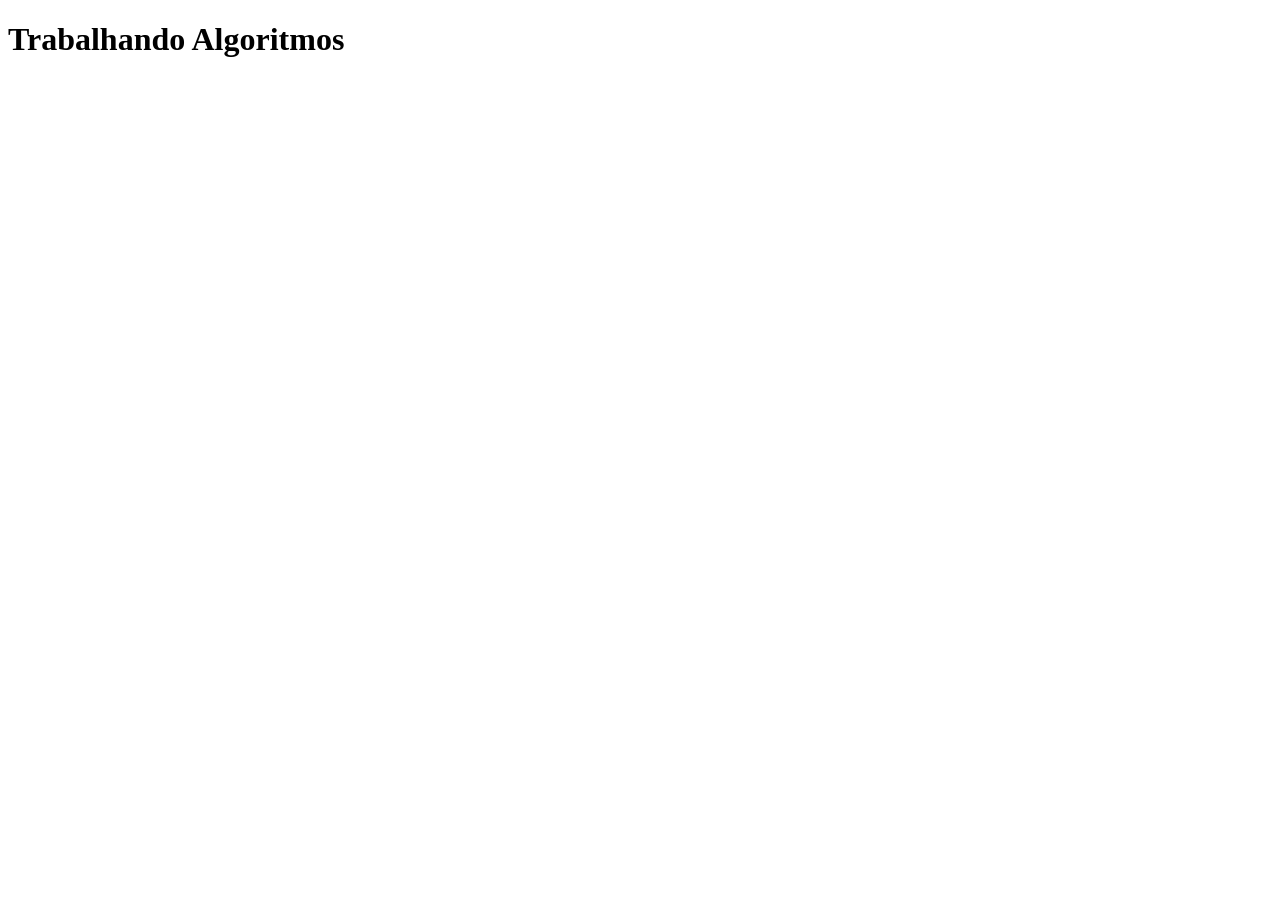
<file: ferreira-luiz/algoritmos/index.html>
<!DOCTYPE html>
<html lang="en">
<head>
    <meta charset="UTF-8">
    <meta name="viewport" content="width=device-width, initial-scale=1.0">
    <title>logica</title>
</head>
<body>
    <h1> Trabalhando Algoritmos </h1>
    <script src="logica.js"></script>

</body>
</html>
</file>
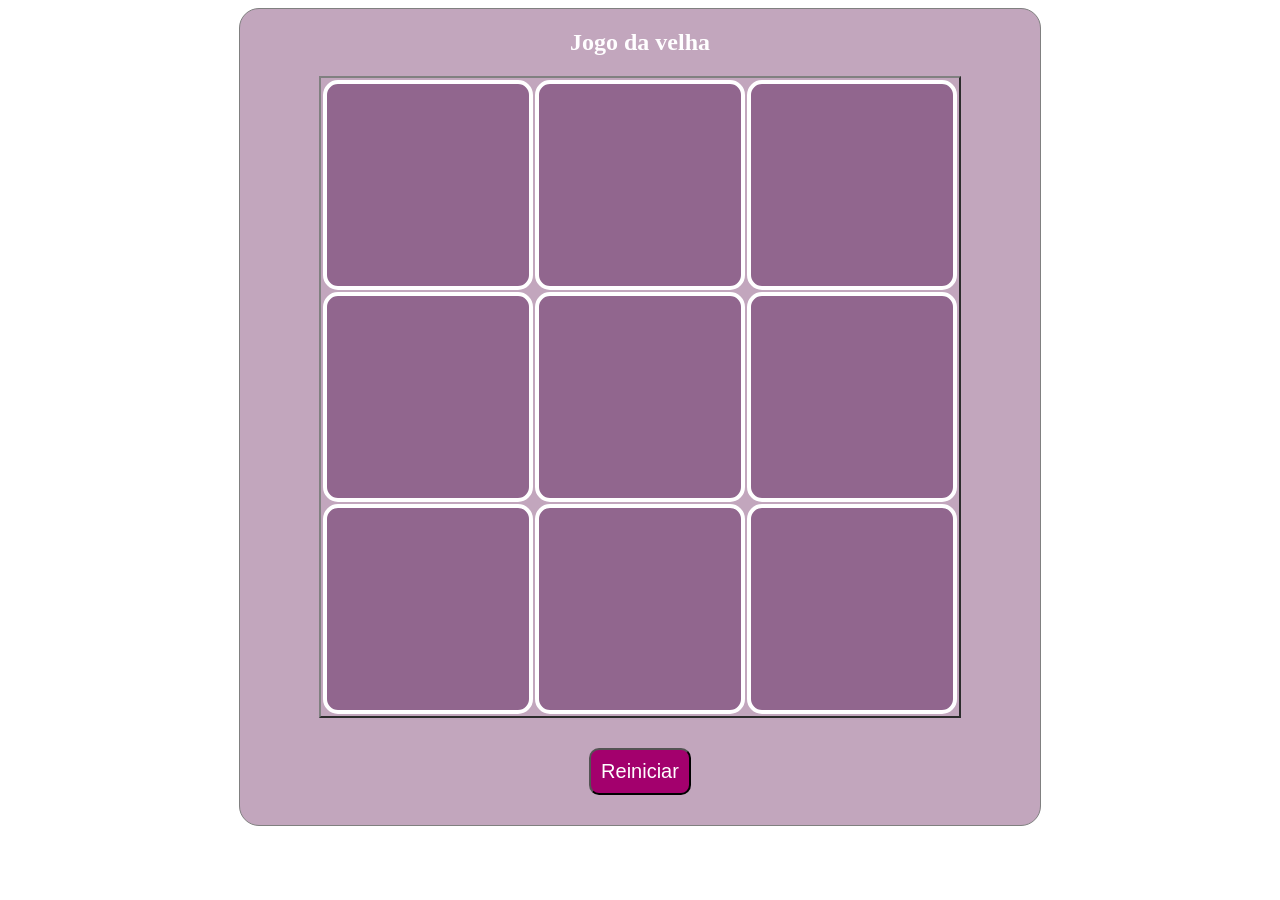
<file: ferreira-luiz/jogo/index.html>
<!DOCTYPE html>
<html lang="en">
<head>
    <meta charset="UTF-8">
    <meta name="viewport" content="width=device-width, initial-scale=1.0">
    <title>Jogo da velha</title>
    <link rel="stylesheet" href="estilo.css">
</head>
<body>
    
    <div class="painel">
        <h2>Jogo da velha</h2>
        <table class="jogo" border="2">
            <tr>
                <td class="quadrado" onclick="jogar(this)"></td>
                <td class="quadrado" onclick="jogar(this)"></td>
                <td class="quadrado" onclick="jogar(this)"></td>
                
            </tr>
            <tr>
                <td class="quadrado" onclick="jogar(this)"></td>
                <td class="quadrado" onclick="jogar(this)"></td>
                <td class="quadrado" onclick="jogar(this)"></td>
                
            </tr>
            <tr>
                <td class="quadrado" onclick="jogar(this)"></td>
                <td class="quadrado" onclick="jogar(this)"></td>
                <td class="quadrado" onclick="jogar(this)"></td>
                
            </tr>
        </table>
        <button class="botao" onclick="reiniciar()"> Reiniciar</button>

    </div>
    <script src="script.js"></script>
</body>
</html>
</file>
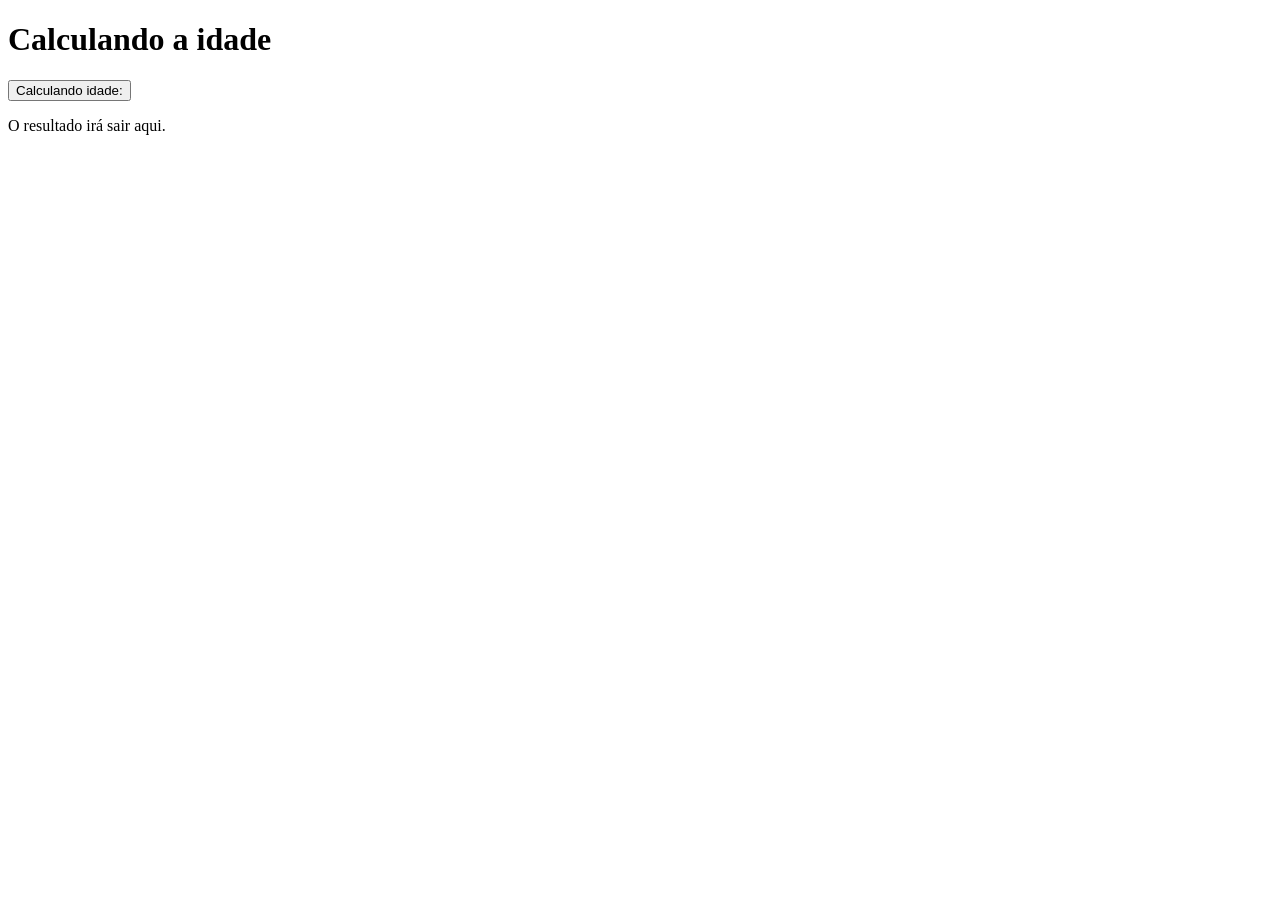
<file: ferreira-profyuri/idade/index.html>
<!DOCTYPE html>
<html lang="en">
<head>
    <meta charset="UTF-8">
    <meta name="viewport" content="width=device-width, initial-scale=1.0">
    <title>Calculadora</title>
</head>
<body>
    <h1>Calculando a idade</h1>
    <button>Calculando idade:</button>
    <section id="situacao">
        <p> O resultado irá sair aqui.</p>
    </section>
    <script src="idade.js"></script>
</body>
</html>
</file>
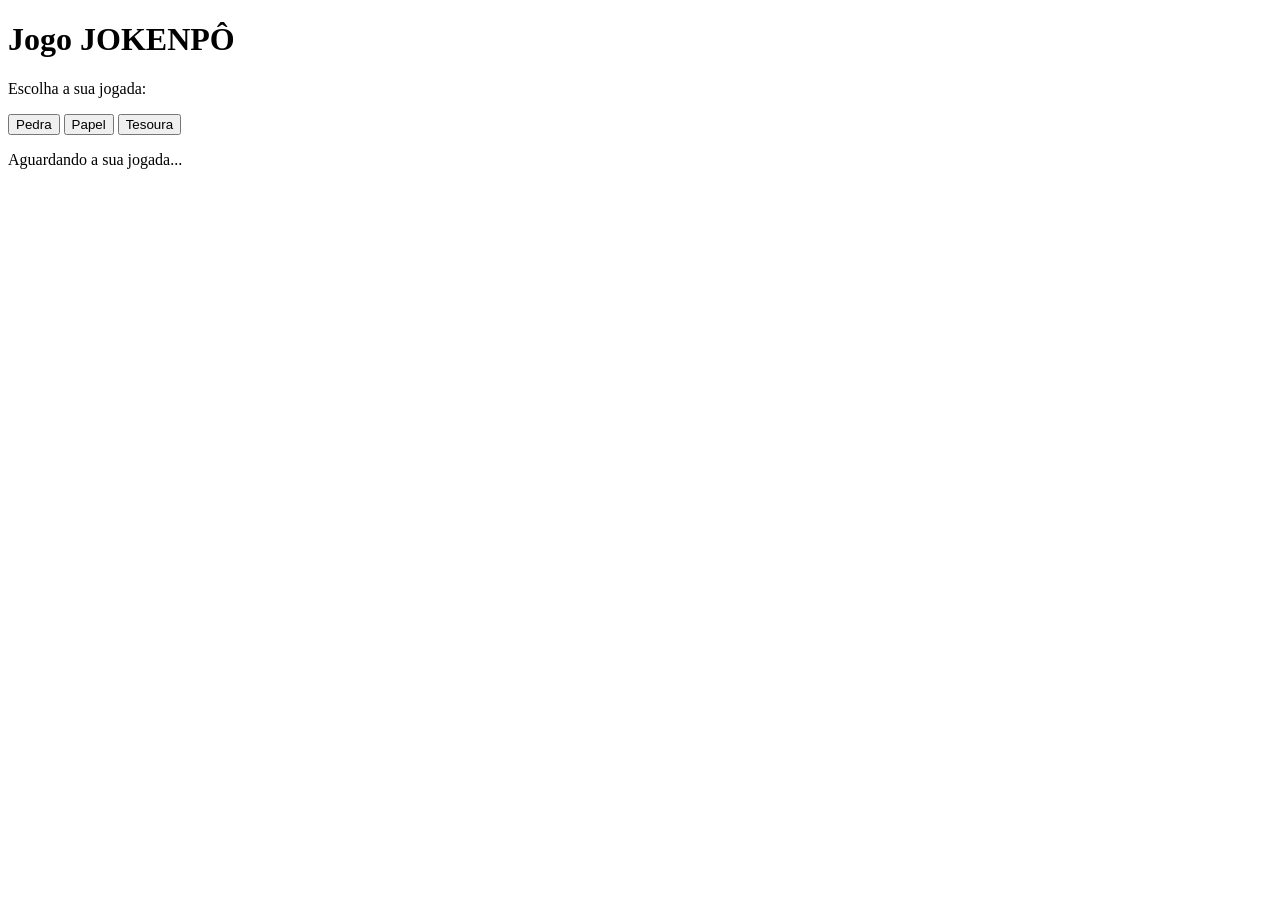
<file: ferreira-profyuri/jogos/index.html>
<!DOCTYPE html>
<html lang="en">
<head>
    <meta charset="UTF-8">
    <meta name="viewport" content="width=device-width, initial-scale=1.0">
    <title>jokenpô</title>
</head>
<body>
    <h1> Jogo JOKENPÔ</h1>
    <P> Escolha a sua jogada:</P>

    <button onclik="jogarJokenpo('pedra')"> Pedra</button>
    <button onclik="jogarJokenpo('papel')"> Papel</button>
    <button onclik="jogarJokenpo('tesoura')"> Tesoura</button>
    
    <div>
        <p id="texto-escolhas">Aguardando a sua jogada...</p>
        <p id="texto-resultado"></p>
    </div>
    <script src="jokenpô.js"></script>
</body>
</html>
</file>
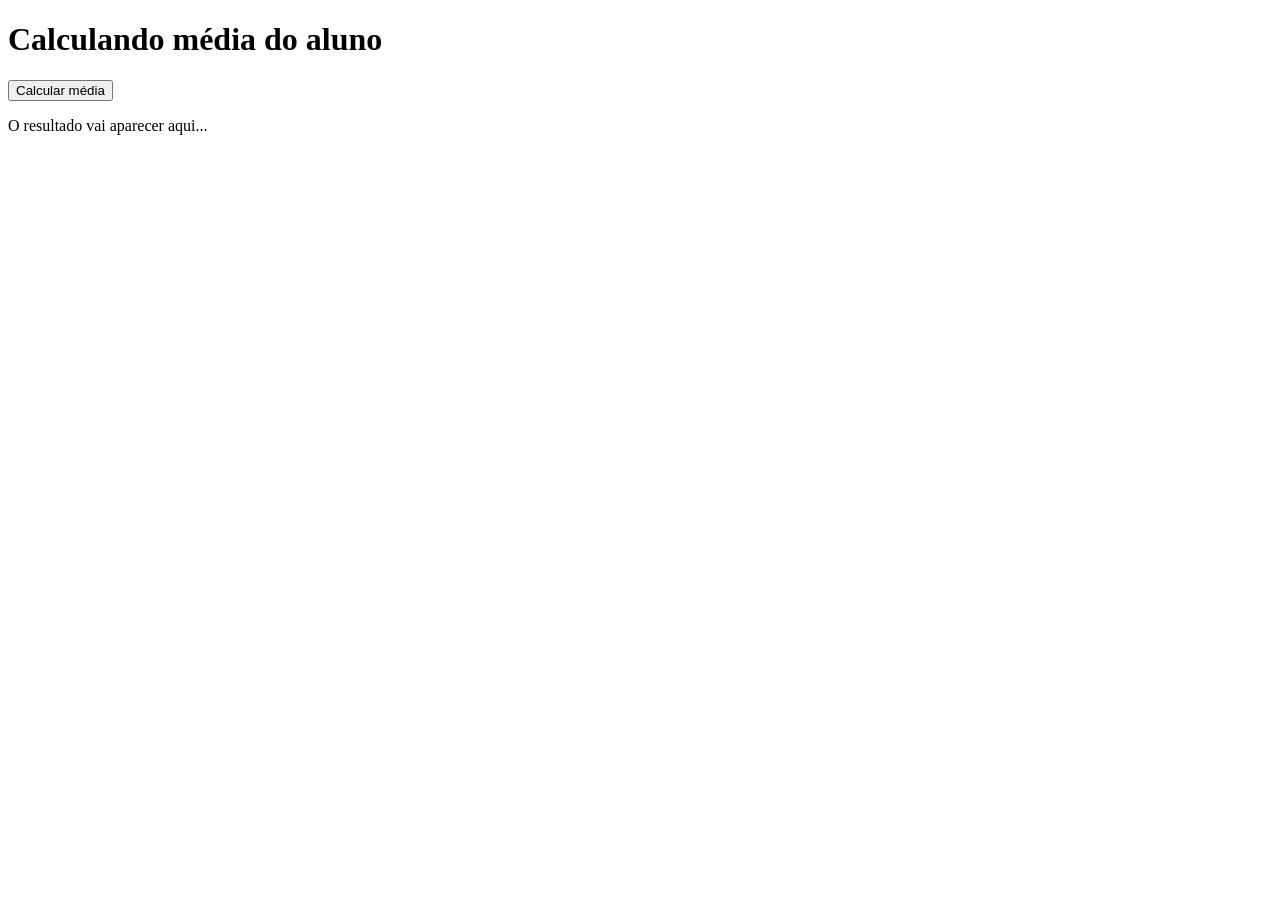
<file: ferreira-profyuri/jogos/média/index.html>
<!DOCTYPE html>
<html lang="en">
<head>
    <meta charset="UTF-8">
    <meta name="viewport" content="width=device-width, initial-scale=1.0">
    <title>Média do aluno</title>
</head>
<body>
    <h1> Calculando média do aluno</h2>
    <button onclick="media()">Calcular média</button>
    <section id="situacao">

<p> O resultado vai aparecer aqui...</p>
    </section>
    <script src="media.js"></script>
</body>
</html>
</file>
<file: ferreira-luiz/jogo/estilo.css>
.quadrado{
    width:200px;
    height:200px;
    text-align: center;
    font-size: 150px;
    background-color: rgba(66, 0, 66, 0.384);
}
body{
    display:flex;
    align-items: center;
    justify-content: center;
    /*background-color: rgb(71, 0, 50);*/
    background-image: url(https://img.magnific.com/vetores-premium/moda-cor-de-rosa-fofa-padrao-perfeito-de-estilo-escoces-tartan-vichy-xadrez-textura-grafica-para-vestido-saia-cachecol-jaqueta-de-moda-impressao-de-tecido-ilustracao-vetorial_436767-830.jpg?semt=ais_hybrid&w=740&q=80);
    background-size:cover;
}
.painel{
    width:800px;
    border: 1px solid gray;
    text-align: center;
    border-radius: 20px;    
    background-color: rgba(80, 0, 67, 0.349);
    color: rgb(255, 254, 255);
}
.jogo{
    margin: auto;

}
td{
    border:4px solid white;
    border-radius: 15px;
}
.quadrado:hover{
    box-shadow: inset 1px 1px 50px white;
}
.botao{
    background-color:rgb(163, 0, 109) ;
    font-size:20px;
    color: white;
    margin:30px;
    padding: 10px;
    border-radius: 10px;
}
.botao:hover{
    background-color: rgb(180, 0, 135);
    color: rgb(0, 0, 0);  
}
@media(max-width:768px){
    .quadrado{
        width: 100px;
        height: 100px;
        font-size: 50px;

    }
    body{
        background-size: auto;
        margin-top: 100px;
    }
}
</file>
